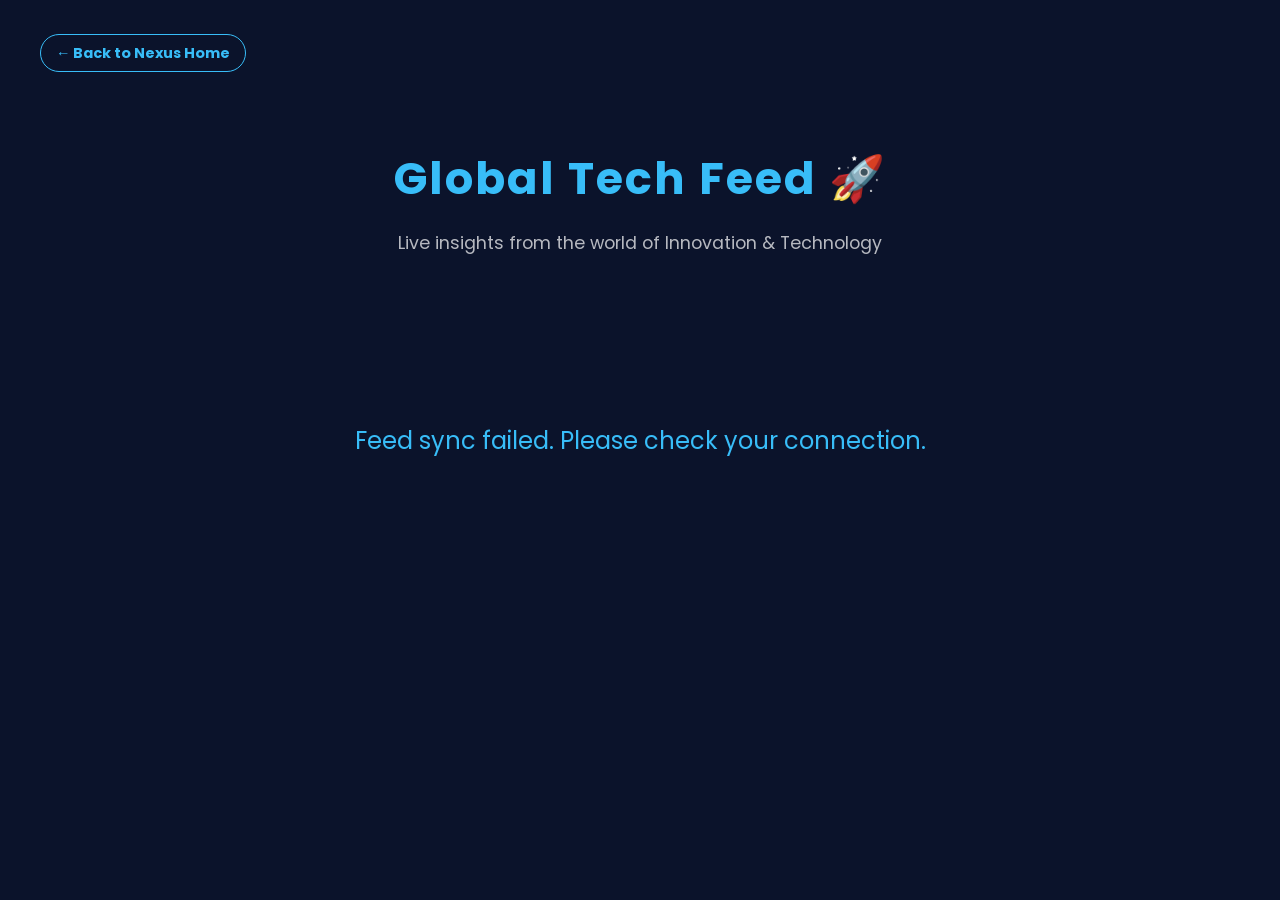
<file: news.html>
<!DOCTYPE html>
<html lang="en">
<head>
    <meta charset="UTF-8">
    <meta name="viewport" content="width=device-width, initial-scale=1.0">
    <title>Global Tech Feed - Neural Nexus-17</title>
    <link href="https://fonts.googleapis.com/css2?family=Poppins:wght@300;400;600&display=swap" rel="stylesheet">
    <style>
        body {
            font-family: 'Poppins', sans-serif;
            background: #0b132b;
            color: white;
            margin: 0;
            padding: 20px;
        }
        .container { max-width: 1200px; margin: 0 auto; }
        .header { text-align: center; padding: 50px 0; }
        .header h1 { 
            color: #38bdf8; 
            font-size: 2.8rem; 
            letter-spacing: 2px;
            margin-bottom: 10px;
        }
        .header p { opacity: 0.7; font-size: 1.1rem; }

        .news-grid {
            display: grid;
            grid-template-columns: repeat(auto-fit, minmax(320px, 1fr));
            gap: 30px;
            margin-top: 20px;
        }
        .news-card {
            background: rgba(255, 255, 255, 0.03);
            backdrop-filter: blur(15px);
            border: 1px solid rgba(56, 189, 248, 0.2);
            border-radius: 20px;
            overflow: hidden;
            transition: 0.4s cubic-bezier(0.175, 0.885, 0.32, 1.275);
            display: flex;
            flex-direction: column;
        }
        .news-card:hover {
            transform: translateY(-10px);
            border-color: #38bdf8;
            box-shadow: 0 15px 40px rgba(56, 189, 248, 0.2);
        }
        .news-card img {
            width: 100%;
            height: 220px;
            object-fit: cover;
            border-bottom: 1px solid rgba(56, 189, 248, 0.1);
        }
        .news-content { padding: 25px; flex-grow: 1; display: flex; flex-direction: column; }
        .news-content h3 {
            font-size: 1.25rem;
            color: #38bdf8;
            margin: 0 0 15px 0;
            line-height: 1.4;
        }
        .news-content p {
            font-size: 0.9rem;
            opacity: 0.8;
            line-height: 1.6;
            margin-bottom: 20px;
        }
        .read-more-btn {
            margin-top: auto;
            text-align: center;
            background: linear-gradient(135deg, #38bdf8, #818cf8);
            color: #0b132b;
            text-decoration: none;
            padding: 12px;
            border-radius: 12px;
            font-weight: 600;
            transition: 0.3s;
        }
        .read-more-btn:hover {
            filter: brightness(1.2);
            box-shadow: 0 5px 15px rgba(56, 189, 248, 0.4);
        }
        .back-home {
            text-decoration: none;
            color: #38bdf8;
            font-weight: bold;
            font-size: 0.9rem;
            border: 1px solid #38bdf8;
            padding: 8px 15px;
            border-radius: 50px;
            transition: 0.3s;
        }
        .back-home:hover { background: #38bdf8; color: #0b132b; }
        #loader { text-align: center; margin-top: 100px; color: #38bdf8; font-size: 1.5rem; }
    </style>
</head>
<body>

<div class="container">
    <div style="padding-top: 20px;">
        <a href="index.html" class="back-home">← Back to Nexus Home</a>
    </div>

    <div class="header">
        <h1>Global Tech Feed 🚀</h1>
        <p>Live insights from the world of Innovation & Technology</p>
    </div>

    <div id="loader">Syncing with global servers...</div>
    <div id="news-container" class="news-grid"></div>
</div>

<script>
    async function fetchGlobalTechNews() {
        const container = document.getElementById('news-container');
        const loader = document.getElementById('loader');
        
        // Using rss2json API with TechCrunch feed which is very stable for images
        const techCrunchFeed = "https://api.rss2json.com/v1/api.json?rss_url=https://techcrunch.com/feed/";

        try {
            const response = await fetch(techCrunchFeed);
            const data = await response.json();

            if (data.status === 'ok') {
                loader.style.display = 'none';
                container.innerHTML = "";

                data.items.forEach(item => {
                    const card = document.createElement('div');
                    card.className = 'news-card';
                    
                    // Extracting high-quality image from the feed
                    const image = item.thumbnail || item.enclosure.link || 'https://images.unsplash.com/photo-1485827404703-89b55fcc595e?q=80&w=1000';

                    card.innerHTML = `
                        <img src="${image}" alt="News Image">
                        <div class="news-content">
                            <h3>${item.title}</h3>
                            <p>${item.description.replace(/<[^>]*>?/gm, '').substring(0, 130)}...</p>
                            <a href="${item.link}" target="_blank" class="read-more-btn">Read Full Story</a>
                        </div>
                    `;
                    container.appendChild(card);
                });
            }
        } catch (error) {
            loader.innerHTML = "Feed sync failed. Please check your connection.";
        }
    }

    window.onload = fetchGlobalTechNews;
</script>

</body>
</html>
</file>
